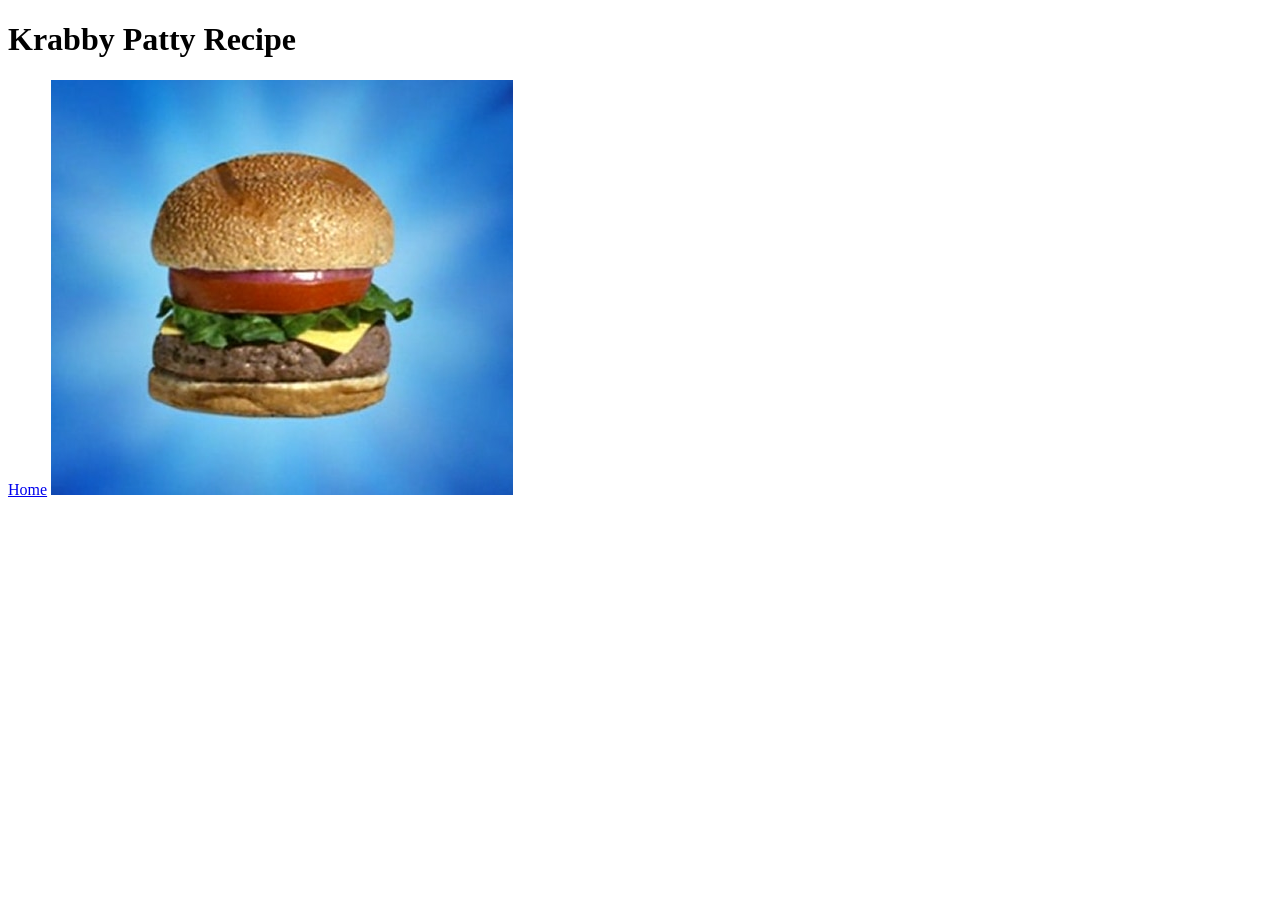
<file: recipes/buger.html>
<!DOCTYPE html>
<html lang="en">
<head>
    <meta charset="UTF-8">
    <meta name="viewport" content="width=device-width, initial-scale=1.0">
    <title>Krabby Patty</title>
</head>
<body>
    <h1>Krabby Patty Recipe</h1>
    <a href="index.html">Home</a>
    <img src="../images/kpatty.jpeg" alt="picture of a borgor">
</body>
</html>
</file>
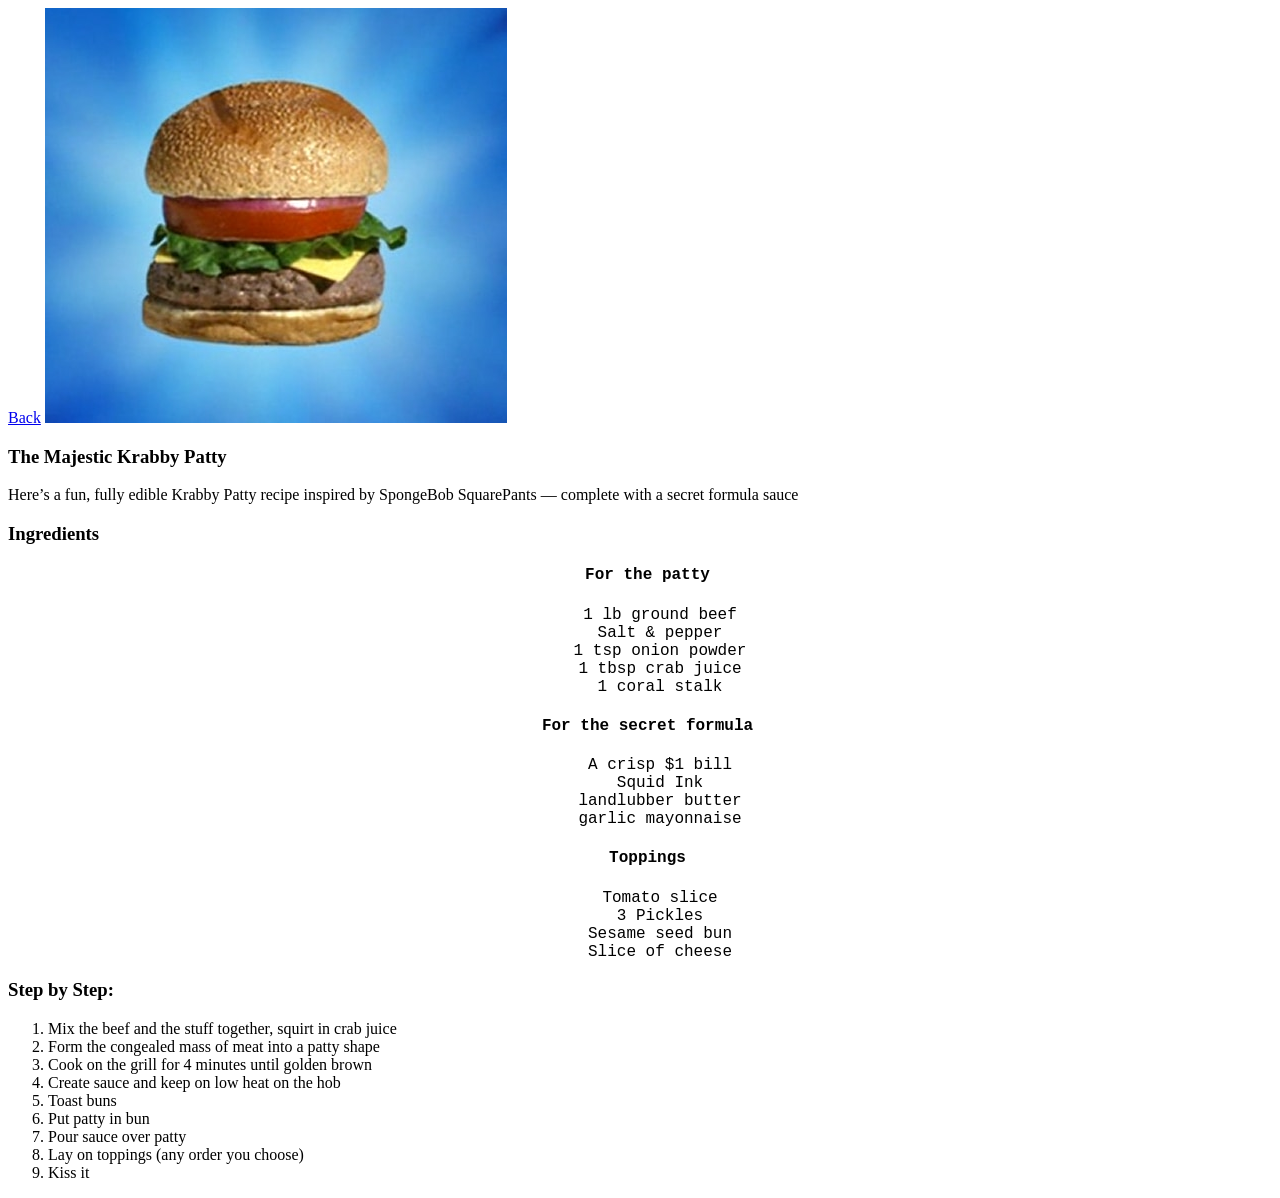
<file: recipes/burger.html>
<!DOCTYPE html>
<html lang="en">
<head>
    <meta charset="UTF-8">
    <meta name="viewport" content="width=device-width, initial-scale=1.0">
    <title>Krabby Patty</title>
    <link rel="stylesheet" href="../style.css">
</head>
<body>
    <a href="../index.html">Back</a>
    <img src="../images/kpatty.jpeg" alt="picture of a borgor">

    <h3>The Majestic Krabby Patty</h3>
    <p>Here’s a fun, fully edible Krabby Patty recipe inspired by SpongeBob SquarePants — complete with a secret formula sauce</p>

    <h3>Ingredients</h3>
    <div class="instructions">
        <h4 class="stepsheading">For the patty</h4>
        <ul class="stepslist">
            <li>1 lb ground beef</li>
            <li>Salt & pepper</li>
            <li>1 tsp onion powder</li>
            <li>1 tbsp crab juice</li>
            <li>1 coral stalk</li>
        </ul>
        <h4 class="stepsheading">For the secret formula</h4>
        <ul class="stepslist">
            <li>A crisp $1 bill</li>
            <li>Squid Ink</li>
            <li>landlubber butter</li>
            <li>garlic mayonnaise</li>
        </ul>
        <h4 class="stepsheading">Toppings</h4>
        <ul class="stepslist">
            <li>Tomato slice</li>
            <li>3 Pickles</li>
            <li>Sesame seed bun</li>
            <li>Slice of cheese</li>
        </ul>
    </div>
    <h3>Step by Step:</h3>
    <ol>
        <li>Mix the beef and the stuff together, squirt in crab juice</li>
        <li>Form the congealed mass of meat into a patty shape</li>
        <li>Cook on the grill for 4 minutes until golden brown</li>
        <li>Create sauce and keep on low heat on the hob</li>
        <li>Toast buns</li>
        <li>Put patty in bun</li>
        <li>Pour sauce over patty</li>
        <li>Lay on toppings (any order you choose)</li>
        <li>Kiss it</li>
    </ol>
</body>
</html>
</file>
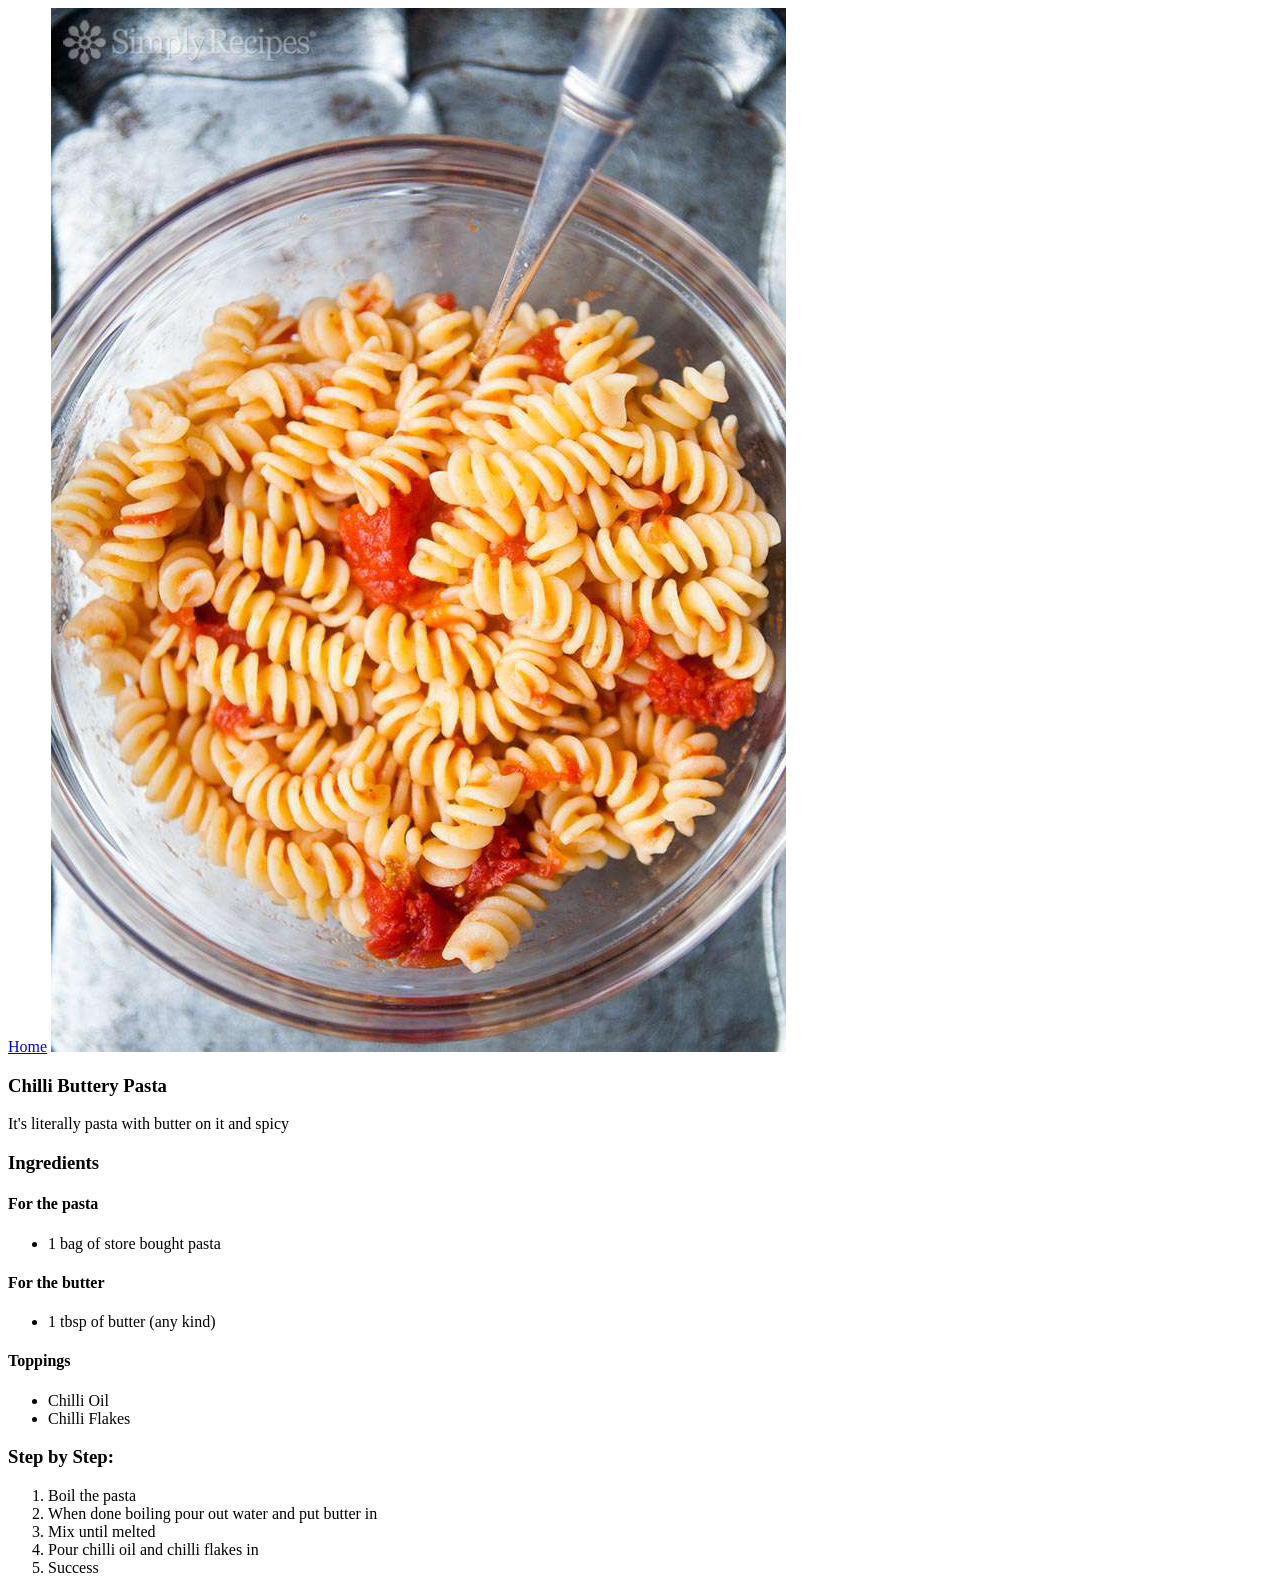
<file: recipes/pasta.html>
<!DOCTYPE html>
<html lang="en">
<head>
    <meta charset="UTF-8">
    <meta name="viewport" content="width=device-width, initial-scale=1.0">
    <title>Pasta Recipe</title>
</head>
<body>
    <a href="index.html">Home</a>
    <img src="../images/pasta.jpg">

    <h3>Chilli Buttery Pasta</h3>
    <p>It's literally pasta with butter on it and spicy</p>

    <h3>Ingredients</h3>
    <h4>For the pasta</h4>
    <ul>
        <li>1 bag of store bought pasta</li>
    </ul>
    <h4>For the butter</h4>
    <ul>
        <li>1 tbsp of butter (any kind)</li>
    </ul>
    <h4>Toppings</h4>
    <ul>
        <li>Chilli Oil</li>
        <li>Chilli Flakes</li>
    </ul>

    <h3>Step by Step:</h3>
    <ol>
        <li>Boil the pasta</li>
        <li>When done boiling pour out water and put butter in</li>
        <li>Mix until melted</li>
        <li>Pour chilli oil and chilli flakes in</li>
        <li>Success</li>
    </ol>
</body>
</html>
</file>
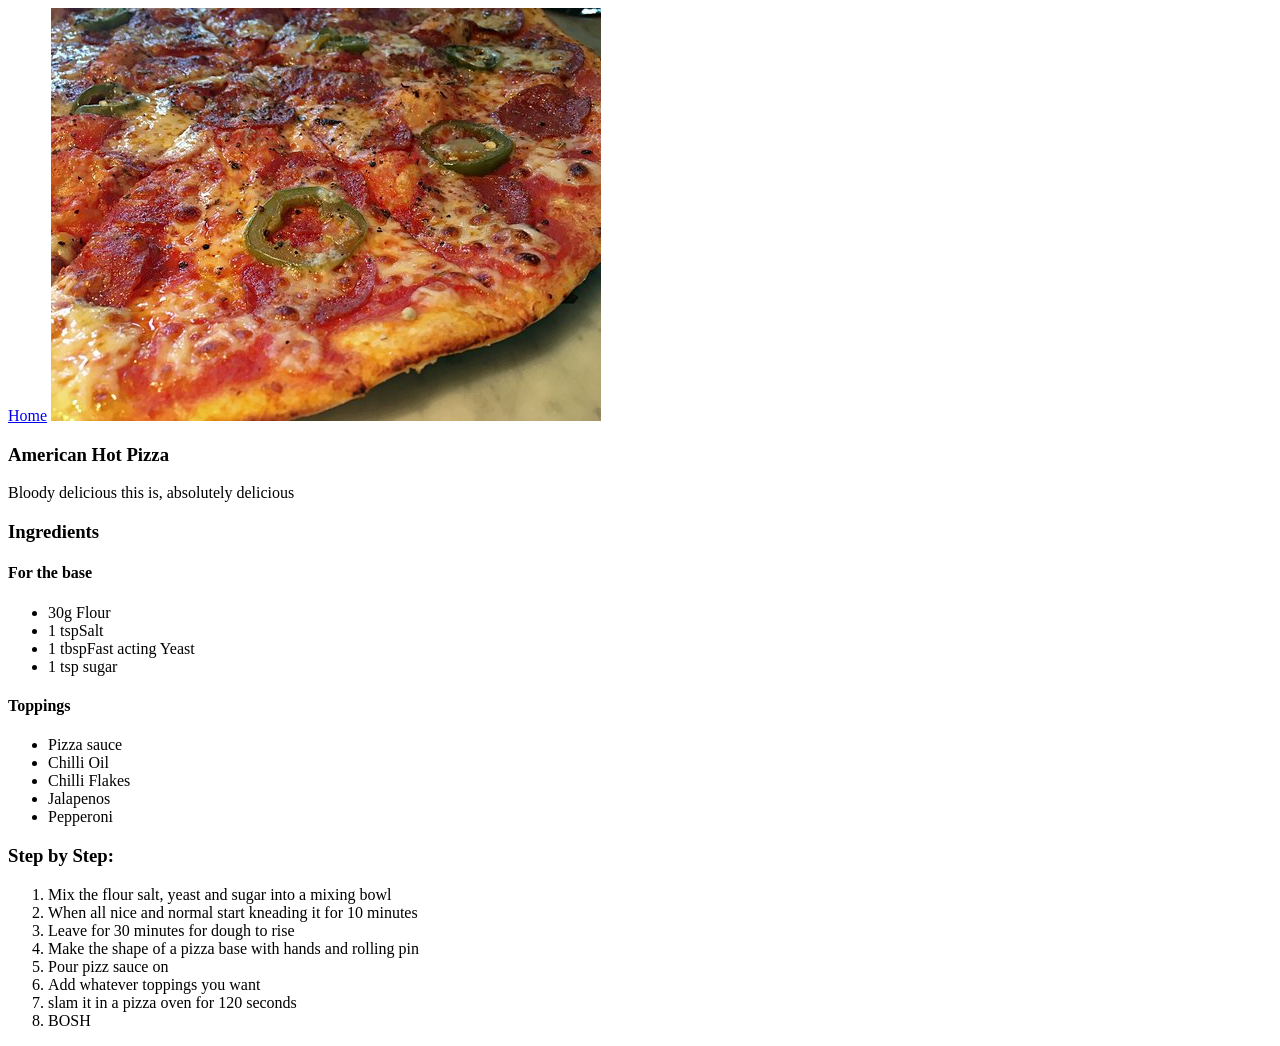
<file: recipes/pizza.html>
<!DOCTYPE html>
<html lang="en">
<head>
    <meta charset="UTF-8">
    <meta name="viewport" content="width=device-width, initial-scale=1.0">
    <title>Pizza Recipe</title>
</head>
<body>
    <a href="index.html">Home</a>
    <img src="../images/pizza.jpg">

    <h3>American Hot Pizza</h3>
    <p>Bloody delicious this is, absolutely delicious</p>

    <h3>Ingredients</h3>
    <h4>For the base</h4>
    <ul>
        <li>30g Flour</li>
        <li>1 tspSalt</li>
        <li>1 tbspFast acting Yeast</li>
        <li>1 tsp sugar</li>
    </ul>
    <h4>Toppings</h4>
    <ul>
        <li>Pizza sauce</li>
        <li>Chilli Oil</li>
        <li>Chilli Flakes</li>
        <li>Jalapenos</li>
        <li>Pepperoni</li>
    </ul>

    <h3>Step by Step:</h3>
    <ol>
        <li>Mix the flour salt, yeast and sugar into a mixing bowl</li>
        <li>When all nice and normal start kneading it for 10 minutes</li>
        <li>Leave for 30 minutes for dough to rise</li>
        <li>Make the shape of a pizza base with hands and rolling pin</li>
        <li>Pour pizz sauce on</li>
        <li>Add whatever toppings you want</li>
        <li>slam it in a pizza oven for 120 seconds</li>
        <li>BOSH</li>
    </ol>
</body>
</html>
</file>
<file: style.css>
html{
    box-sizing: border-box;
}

.hometitle{
    font-family:Arial, Helvetica, sans-serif;
    box-sizing: border-box;
    display: block;
    color: rgb(255, 255, 255);
    text-shadow: 2px 2px 4px black;
    background-color: rgb(228, 223, 153);
    padding:10px;
    text-align: center;
    border-color: brown;
    border-style: solid;
    font-size: 48px;
}

.recipelist{
    font-family:Arial, Helvetica, sans-serif;
    box-sizing: border-box;
    text-align: center;
    padding:3px;
    list-style-type: none;
    font-size: 32px;
}

.one{
    margin-bottom:15px;
}

.two{
    margin-bottom: 15px;
}

.gif{
    box-sizing: border-box;
    display:inline;
    width: 100px;
    height: auto;
}

.description{
    font-size:28px;
}

.link{
    color:rgb(235, 59, 238)
}

.instructions{
    font-family:'Courier New', Courier, monospace;
    text-align: center;
}
.stepslist{
    list-style: none;
}

.stepsheading{
    margin-left:15px;
}
</file>
